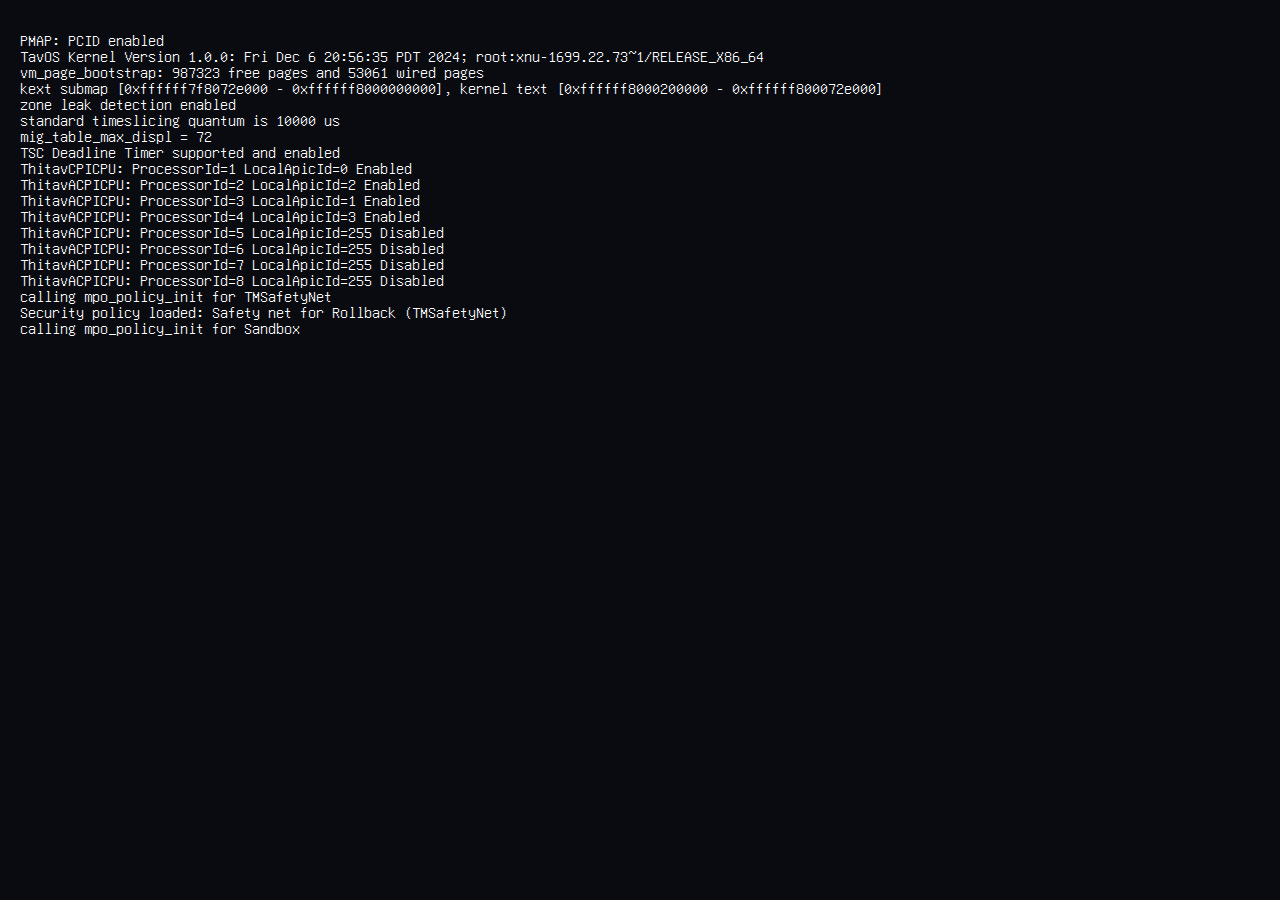
<file: public/index.html>
<!DOCTYPE html>
<html>
  <head>
    <title>Thitav's Blog</title>
    <link rel="stylesheet" type="text/css" href="./styles/style.css">
  </head>
  <body>
    <pre id="terminal"></pre>
    <script lang="js" type="module">
      import { getTerminal } from './scripts/terminal.js';
      const terminal = getTerminal();

      await terminal.printBoot();
      terminal.println("TavOS 1.0.0 Thitav-PC tty1");
      terminal.println("");
      terminal.print("Thitav-PC login: ");
      await terminal.type("root\n");
      terminal.print("Password: ");
      await terminal.type("********\n");
      terminal.println("Last login: Sun Jan  3 20:00:00 on tty1");
      terminal.println("");
      terminal.print("~# ");
      await terminal.type("./supersecret\n");
      await terminal.wait(500);
      window.location.href = "/home.html";
    </script>
  </body>
</html>
</file>
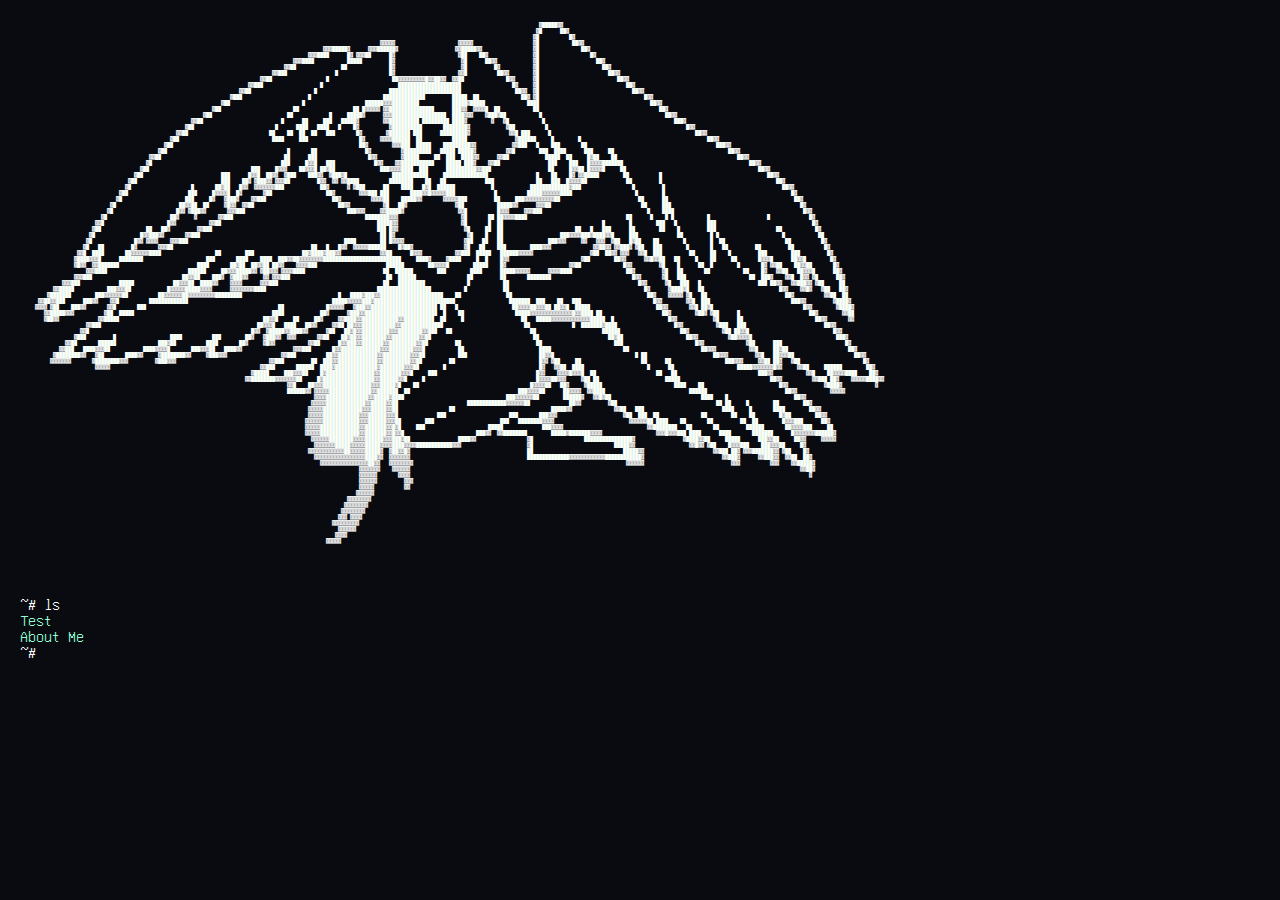
<file: public/home.html>
<!DOCTYPE html>
<html>
  <head>
    <title>Thitav's Blog</title>
    <link rel="stylesheet" type="text/css" href="./styles/style.css">
  </head>
  <body>
    <pre style="font-size: 6px;">
                                                                                                                                                                             ▓█████▓▓                                                                                                                       
                                                                                                                                                                            ▓█      ██▓                                                                                                                     
                                                                                                                                                                           ▓█          █▓                                                                                                                   
                                                                                                                        ▓▓▓▓▓                     ▓▓▓▓▓                    ▓█           ██▓▓                                                                                                                
                                                                                                     ▓▓▓█████▓      ▓▓▓██████▓                   ▓▓█████▓▓                 ▓█              ██▓                                                                                                              
                                                                                                ▓▓▓████      █▓ ▓▓▓██      █▓                     ▓██    ██▓               ▓█                 █▓                                                                                                            
                                                                                           ▓▓▓████           █████         █▓                      ▓█      ██▓▓            ▓█                   ██▓                                                                                                         
                                                                                        ▓▓██               ██              █▓                      ▓█         █▓           ▓█                     ██▓                                                                                                       
                                                                                    ▓▓███                █                 █▓                     ▓▓█          ██▓▓        ▓█                       ██▓▓                                                                                                    
                                                                                ▓▓██                  █                     ██▓▓▓▓▓▓▓▓▓█▓▓██▓▓  ▓▓██              █▓▓      ▓█                          ██▓▓                                                                                                 
                                                                            ▓▓███                   █                         █████████████████████                 █▓     ▓█                             ██▓                                                                                               
                                                                         ▓▓██                     █                        ████████████████████████                  ██▓▓  ▓█                               ██▓▓                                                                                            
                                                                      ▓███                      █                        ██████████████         █████  ██              ██▓ ▓█                                   █▓▓                                                                                         
                                                                   ▓██                        █                    ██████▓▓▓█████████           █████▓█████              ████                                     ██▓▓                                                                                      
                                                                ▓██                        ██                  ██ █▓▓▓▓▓ ▓▓███████████████      ███▓▓  ▓▓▓▓█  ██           ██                                        ██▓                                                                                    
                                                             ▓██                         ██            █     █████▓      ▓▓▓██████████████████  ████▓▓▓    ▓███▓██           █                                         ██▓▓                                                                                 
                                                         ▓▓██                          █      ██     ███   █████▓        ▓▓██████████ █████████ ████▓        ▓   ▓█           █                                           ███▓                                                                              
                                                       ▓██                           █      ████   ████   █    █▓          ▓██████████       ████████▓            ▓██          █                                              █▓▓                                                                           
                                                    ▓▓██                           ██    ██  ██  ██   ███       █▓        ▓███████ ███      █████████▓             ▓▓█ ███      █                                                ██▓▓                                                                       
                                                  ▓██                               ████     ███                 █▓     ▓▓▓▓██████  ██          █████                ▓██████     █        █                                          ██▓▓                                                                   
                                                ▓██                                                              ██▓        ▓▓▓███  █████    █████████▓▓            ▓▓███   █    ███       ██                                           ███▓▓                                                               
                                              ▓██                                        █       ██                █▓          ▓█████████   █████ █████▓          ▓▓█        ███  ████      ███     ██                                      ██▓▓                                                            
                                           ▓▓██                                         ██      ███                 █▓▓        ▓█████     ██  ███  ████▓▓      ▓▓██            █████  ██     █▓██    ██                                        ██▓▓                                                         
                                          ▓█                                           ███     █▓▓█   ███             █▓▓    ▓▓███████████    █████ ███▓    ▓▓██                ███    ███   █▓▓▓▓███████                                          ██▓▓                                                     
                                        ▓██                                  ███     █▓▓▓    ██▓▓▓█ ██▓██               ███▓▓▓▓████  ███      ██████████▓▓███                   ██     █▓▓██ █▓▓▓▓█     ██                                            ██▓▓                                                  
                                      ▓██                          ███      █▓▓█  ██▓▓  ▓███    ███▓▓  ▓███▓█               ████████████     ███████████████                █    ██    █▓ ▓▓█████        ██          █                                   ██▓▓                                               
                                    ▓██                            ███    ██▓ ▓███▓▓ ▓▓▓██         █▓▓  ▓▓ ▓▓████          ████████    ██   ██             ███              ██   ███  █▓▓▓▓██             ██         █                                      ██▓                                             
                                   ▓█                    █       ██▓██   █▓▓  ▓▓▓▓▓▓▓███            ██▓      ▓ ▓███      ██    ████   █▓█  ██████            █            █████████████▓███                 █         █                                       ██▓▓                                          
                                 ▓██                    ███     █▓▓▓▓█  █▓       ▓██                  ██▓        ▓▓▓███ ███       ████▓▓█▓▓▓▓▓███             █          █████▓▓▓▓▓▓████                     █        █                                          █▓                                         
                                ▓█                     ███     █▓   ▓███▓    ▓▓███                      ██▓          ▓▓▓▓██    █████▓▓       ▓▓▓▓▓███         ██     ███▓▓▓▓▓▓▓▓▓▓██                          ██      ██                                          ██▓                                       
                              ▓█                     ██▓▓██  ██     ▓█▓▓  ▓▓██                            ██▓▓           ▓█   ██▓                ▓██           █████▓▓      ▓▓▓██                              ██     ███                                           █▓                                      
                             ▓█                     █▓▓ ▓███▓▓       ▓▓▓███                                  ███▓▓▓     ▓▓█████▓                  ▓▓█          █▓▓▓     ▓▓▓███                                   █    ████                                           █▓▓                                    
                           ▓█                     ██▓     ▓       ▓▓███                                            ████████▓▓▓                     ▓█       ██ ██▓▓▓▓████                                 ██      █    █ █           █                   █             █▓                                   
                         ▓▓█                     █▓▓           ▓▓██                                                    █████▓▓                     ▓█       █  ██                                 █        █        ███   █          ███                                █▓                                  
                        ▓██               ██   ██▓         ▓▓███                                                       ███ █▓▓                      ▓█     ██  ██                        ██   █   ███      ██        ██    █         ███                    ██           █▓                                 
                       ▓█               █▓▓███▓▓       ▓▓███                                                            ██ █▓                        ▓█    █   ██                   ███▓▓▓▓███▓████▓▓█     ███             ██         █ █                     █           ██                                
                      ▓█              █▓▓ ▓▓▓▓    ▓▓▓███                                                    ████        ██ █▓▓▓▓                    ▓██   ██   ██               ███▓▓▓     ▓▓   ▓▓▓  ▓██   █▓██    ██        █        █  ██                    ██          █▓                               
                     ▓█   ██         █▓       ▓▓▓██                                              ██   █   █▓▓  ▓▓▓▓▓██████    █▓██▓                 ▓█   ██    ███        ████▓▓▓              ▓▓██▓▓ ▓▓███▓ ▓██   ███        █       █   ██         ██         ██          █▓                              
                   ▓▓█  ████       ██▓▓▓▓▓▓████                  ██        ███                ██▓████▓███▓▓             ▓▓██      █▓▓▓           ▓▓███  █████   ██████▓▓▓▓▓                   ▓██  ██▓▓ ▓▓▓   ▓▓█  ███         ██     ██    █         ███        ███         █▓                             
                  ▓████▓▓▓█      ████████                     ███       ████    ████  ███▓▓██▓▓▓▓▓▓▓▓██████████████████████████     ████▓     ▓████     █  █    █▓▓                        ▓██        ██▓▓      ▓▓█▓▓██   ██     █    ██     ██       █▓▓▓█      ██▓▓█        █▓                            
                  ▓█▓▓  ▓▓███████                          ████       ██▓██  ██▓▓██ ██▓▓    ▓▓▓▓███                       ██████        ██▓▓▓▓█        █████    █▓                     ▓▓██              █▓▓         ▓█    █      ██  █        █       █▓ ▓▓██    ██▓▓██       █▓                           
                      ▓▓▓████                           ██████     ██▓▓▓█████▓▓ ▓██▓▓▓ ▓▓▓▓████                          ██  ██████        ███        ████      █████▓▓▓▓▓      ▓▓▓▓████                  ██▓         ▓█   ██       ██           ██    █▓   ▓▓██   ██▓▓▓█      ██▓                          
                  ▓▓▓███                              ██▓▓██    ███▓  ▓███▓▓     ▓▓ ▓▓▓███                                ██  ██████                 ██         ██       ████████                           █▓▓       ▓█   ███                     ██  ███▓    ▓▓█  █▓▓ ▓█      ██▓                         
              ▓▓▓███             █████             ██▓▓▓██  ████▓▓    ▓▓▓▓      ▓▓▓███                                   ██   █████████              █           ██                                           █▓▓      ▓█   ███   █                   ███ ██▓▓   ▓▓███▓▓ ▓██     ██                         
           ▓▓█████           ███▓▓▓██            █▓▓▓▓▓█████▓▓▓▓      ▓▓▓▓▓▓▓▓████                                     ██████████████████           █            ██                                             █▓      ▓████▓█   ██                         █▓▓    ▓▓█▓   ▓██   ██▓                        
         ▓███████        ███▓▓▓▓▓▓██          ██▓▓▓▓▓▓██▓▓▓▓▓▓▓▓▓█████████                                █   ████▓███▓▓█████████████████████    ██               ██                                             ██▓    ▓▓▓▓▓ ▓█   ██                          ██▓          ▓▓██  ██                        
      ▓▓██▓▓███      ███▓▓    ▓▓█          █████████████                                                █████▓▓▓▓▓███▓███████████████████████████                  ███████  ███    ██   ███                        █▓▓        ▓▓█  ███                           ███▓▓         ▓████▓                       
     ▓▓▓▓ ▓██    ███▓▓       ▓▓█       ███                                            ██              █▓▓▓▓▓   ▓███▓▓██████████████████████ ██   █                  ██▓▓▓▓██▓▓▓██ ██▓▓█  █████                      ██▓▓       ▓▓█ ██▓█                              █▓▓        ▓████▓                      
        ▓▓█████▓▓▓          ▓██  █████                                              ████            ██▓      ▓███▓▓████████████████████████  █    ██                 █████▓▓▓▓▓▓▓▓▓▓▓▓▓▓█▓▓████ ██                    ██▓        ▓██▓ ▓██      █                       ██▓        ▓▓██                      
        ▓██▓▓             ▓▓█████                                                ██▓▓█     ██     ██▓     ▓▓████▓▓████████████▓▓██████████  ██     █                   ██   █████▓▓▓▓▓▓▓▓▓▓▓▓▓█████  █                  █▓▓            ▓█      ██                        ██▓▓       ▓▓                      
                      ▓▓███                                                    ██▓▓▓█   ████   ██▓▓     ▓▓██ ██▓▓▓███████████▓▓██████████████                           ██              █  ███████▓████                   █▓▓           ▓███   ███                          ██▓▓                            
                    ▓▓█                                                      █▓▓  ▓█████▓▓████▓▓      ▓██   ██▓█▓▓█████████▓▓▓████████▓▓███   ██                          ██                      ██████                    ██▓           ▓██ ██▓▓█                            █▓▓                          
                  ▓███         █                  ████          ███        ██▓   ▓███▓▓  ▓▓▓       ▓▓██    ██▓██▓▓████████▓▓█████████▓▓██                                  ██                       ██▓██                     ██▓▓          ▓██▓▓▓▓█                            ███▓                        
               ▓▓██       ██████              ███▓██          ████       ██▓     ▓█▓▓           ▓▓██      █▓▓███▓▓███████▓▓█████████▓▓██         ██                         ██                        ███                        █▓▓              ▓██      ███                     █▓                       
             ▓▓███   ████▓▓▓██           ████▓▓▓▓█       ███▓▓▓██   ████▓▓                 ▓▓▓███       █▓▓█████████████▓▓▓████████▓▓▓█           ██                         ████                        ██                        ██▓▓▓           ▓▓█     ██▓██                    ██▓                     
           ▓████████▓▓   ▓██       ████▓▓     ▓████████▓▓     ▓███▓▓▓                  ▓▓███          ██▓▓█████████████▓▓█████████▓▓▓██           ███                        ██▓▓█                           █ ██                      ██▓▓▓         ▓▓█   ██▓▓▓██                    ██▓▓                  
          ▓▓▓▓▓▓▓       ▓████████▓▓▓         ▓███▓▓▓                               ▓▓███         ██  ███▓▓█████████████▓▓█████████▓▓██         ██                            █▓▓ ▓██     ██                    ██      ██                  ███▓▓▓     ▓▓██ ██▓   ▓██                     █▓                 
                         ▓▓▓▓▓                                                  ▓▓███       ██████  ████▓██████████████▓████████▓▓▓██        █                               █▓   ▓▓██  ████                     █      ██                     █████▓▓▓▓▓▓▓█▓▓     ▓▓██     ██████        ██▓               
                                                                             ▓█████     ███▓▓▓██    █▓████████████████▓▓███████▓▓▓█     ███                                 █▓▓    ▓▓▓▓█▓▓▓█  ██                    ██   ██                           ███▓▓           ▓▓█    ██▓▓▓▓████    ██▓              
                                                                           ▓▓████████▓▓▓▓▓▓▓██     █▓█████████████████▓▓██████▓▓█     █                                     █▓▓▓▓██▓▓▓     ▓██ ██                      █████                              ██▓▓          ▓▓███ ██▓    ▓▓▓▓▓████▓▓            
                                                                                         ▓▓█    ██▓▓▓████████████████▓▓▓█████▓█    ██                                     █▓▓▓▓██   ██▓     ▓█████                        ████    ██                         █▓▓            ▓████▓           ▓              
                                                                                         ██████▓▓ ▓▓▓▓▓██████████████▓▓███████  ██                                    ███▓▓▓▓██      ██▓▓▓▓  ▓▓████                            ██████                          ██▓▓           ▓▓▓▓▓                         
                                                                                                  ▓▓▓▓██████████████▓▓█████▓████                                  ███▓▓▓▓▓▓██        ██████▓   ▓▓█▓██                              ████    █                      ██▓▓                                      
                                                                                                 ▓▓▓▓▓█████████████▓▓█████▓▓██                       █████████████▓▓▓▓▓▓██             ██▓▓         ▓██                                 ██ ██     █        ██        ██▓                                    
                                                                                                ▓▓▓▓▓█████████████▓▓▓█████▓▓██                 ██                                █████▓▓              ▓▓██   ███                          ████     █       ████        ██▓▓                                 
                                                                                                ▓▓▓▓▓████████████▓▓▓██████▓▓▓█             ███                     ███       ███▓▓▓                      ▓██  ███  ██              ██        ██    ██        █▓██        ██▓▓                               
                                                                                               ▓▓▓▓▓▓████████████▓▓▓██████▓▓▓██        ███                      ███   ████████▓▓▓▓                         ▓▓▓▓▓▓██ ████    ██       ██         ██  ██        █▓▓▓███      ██▓                              
                                                                                               ▓▓▓▓▓█████████████▓▓███████▓▓█▓█     ███                     █████             ███▓▓▓▓                            ▓▓████████   ██       ██         ██████       ██▓▓▓▓███     ██                             
                                                                                               ▓▓▓▓▓█████████████▓▓███████▓▓█▓▓█                        ███▓▓  ▓▓████████        █████▓███████▓▓▓▓                  ▓▓▓█▓▓▓███ ████      ████       ███████      █▓▓▓▓▓▓▓██████▓                            
                                                                                                 ▓▓▓▓▓▓████████▓▓▓▓██████▓▓▓███▓██                ████▓▓                 ▓█                 ████████████████▓                ▓████▓▓██     █████      ███▓▓██     ██▓▓     ▓▓▓▓▓                            
                                                                                                  ▓▓▓▓▓▓▓█████▓▓▓▓▓█████▓▓▓▓████▓▓▓▓████████████▓▓▓                      ▓█                           █████▓▓                  ▓▓█▓▓ ▓██    █▓▓▓███    ███▓▓▓██     █▓                                      
                                                                                                ▓▓▓▓▓▓▓▓▓▓▓▓██▓▓▓▓▓█████▓  ▓██▓▓█▓                                       ██                              █████▓▓                       ▓▓███ ██▓ ▓▓▓███████▓▓ ▓██    █▓                                     
                                                                                                  ▓▓▓▓▓▓▓▓▓▓▓▓▓▓▓▓▓████▓▓  ▓▓▓▓▓▓▓                                       ██████████████▓▓▓▓▓▓▓▓▓▓▓▓████████████▓                          ▓▓███▓      ▓▓███▓▓  ▓▓██  ██▓                                    
                                                                                                    ▓▓▓▓▓▓▓▓▓▓▓▓▓▓▓▓██▓▓   ▓▓▓▓▓▓▓▓                                                                       ▓▓▓▓▓▓                             ▓▓▓          ▓▓▓    ▓▓█████▓                                   
                                                                                                                 ▓▓▓▓▓▓▓    ▓▓▓▓▓▓                                                                                                                                  ▓▓██▓                                   
                                                                                                                 ▓▓▓▓▓▓       ▓▓▓▓                                                                                                                                     ▓                                    
                                                                                                                 ▓▓▓▓▓▓         ▓▓▓                                                                                                                                                                         
                                                                                                                 ▓▓▓▓▓          ▓▓                                                                                                                                                                          
                                                                                                                ▓▓▓▓▓▓                                                                                                                                                                                      
                                                                                                             ▓▓▓▓▓▓▓▓                                                                                                                                                                                       
                                                                                                            ▓▓▓▓▓▓▓▓                                                                                                                                                                                        
                                                                                                           ▓▓▓▓▓▓▓▓                                                                                                                                                                                         
                                                                                                          ▓▓▓ ▓▓▓▓                                                                                                                                                                                          
                                                                                                        ▓▓▓▓▓▓▓▓▓                                                                                                                                                                                           
                                                                                                          ▓▓▓▓▓▓                                                                                                                                                                                            
                                                                                                         ▓▓▓▓                                                                                                                                                                                               
                                                                                                      ▓▓▓▓▓                                                                                                                                                                                                 
                                                                                                                                                                                                                                                                                                            
                                                                                                                                                                                                                                                                                                            
                                                                                                                                                                                                                                                                                                            
                                                                                                                                                                                                                                                                                                            

    </pre>
    <pre id="terminal"></pre>
    <script lang="js" type="module">
      import { getTerminal } from './scripts/terminal.js';
      const terminal = getTerminal();

      await terminal.ls([{name: "Test", type: "dir", link: ""},
                         {name: "About Me", type: "file", link: "aboutme.html"}]);
    </script>
  </body>
</html>
</file>
<file: public/styles/style.css>
body {
  color: #fefefe;
  background-color: #0a0b11;
  margin: 0 auto;
  padding: 1em 0 1em 0;
}

a {
  color: #93ffd7;
  text-decoration: none;
}

@font-face {
  font-family: "unifont";
  src: url("../fonts/unifont.woff") format("woff");
}

pre {
  display: block;
  text-align: left;
  font-family: "unifont", "Lucida Console", monospace, Monaco;
  font-size: 16px;
  line-height: 1;
  padding-left: 20px;
}
</file>
